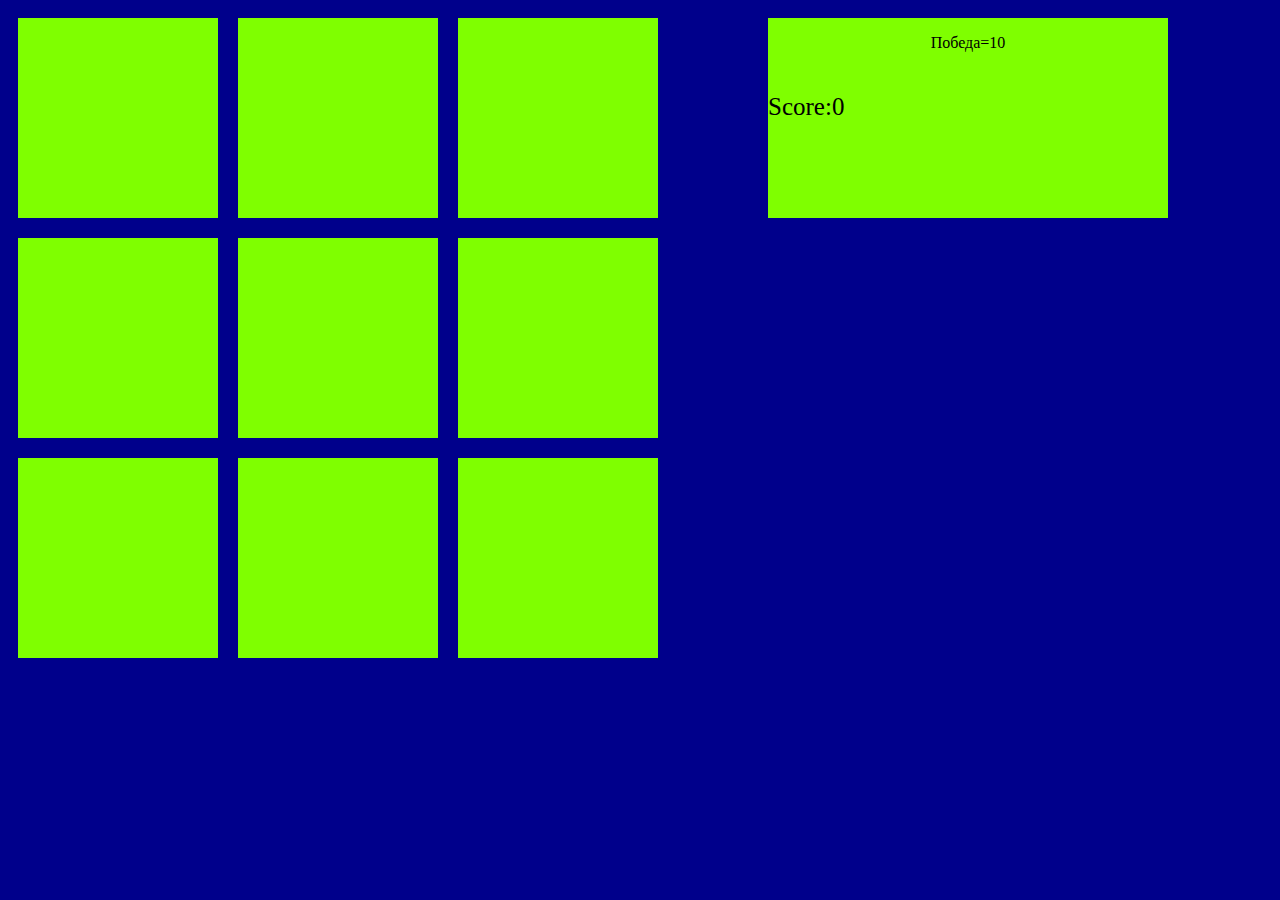
<file: game/index.html>
<!DOCTYPE html>
<html lang="en">

<head>
    <meta charset="UTF-8">
    <meta http-equiv="X-UA-Compatible" content="IE=edge">
    <meta name="viewport" content="width=device-width, initial-scale=1.0">
    <title>Game</title>
    <link rel="stylesheet" href="./style.css">
    <script src="https://ajax.googleapis.com/ajax/libs/jquery/2.2.0/jquery.min.js"></script>
</head>

<body>

    <div>
        <div class="row">
            <div class="cub" id="1">

            </div>
            <div class="cub" id="2">

            </div>
            <div class="cub" id="3">

            </div>
            <div class="score">
                <p>Победа=10</p>
                <div>
                    <p>Score:</p>
                    <p class="score_num">0</p>
                </div>
            </div>
        </div>

        <div class="row">
            <div class="cub" id="4">

            </div>
            <div class="cub" id="5">

            </div>
            <div class="cub" id="6">

            </div>
        </div>
        <div class="row">
            <div class="cub" id="7">

            </div>
            <div class="cub" id="8">

            </div>
            <div class="cub" id="9">

            </div>
        </div>
    </div>


    <script src="./script.js"></script>
</body>

</html>
</file>
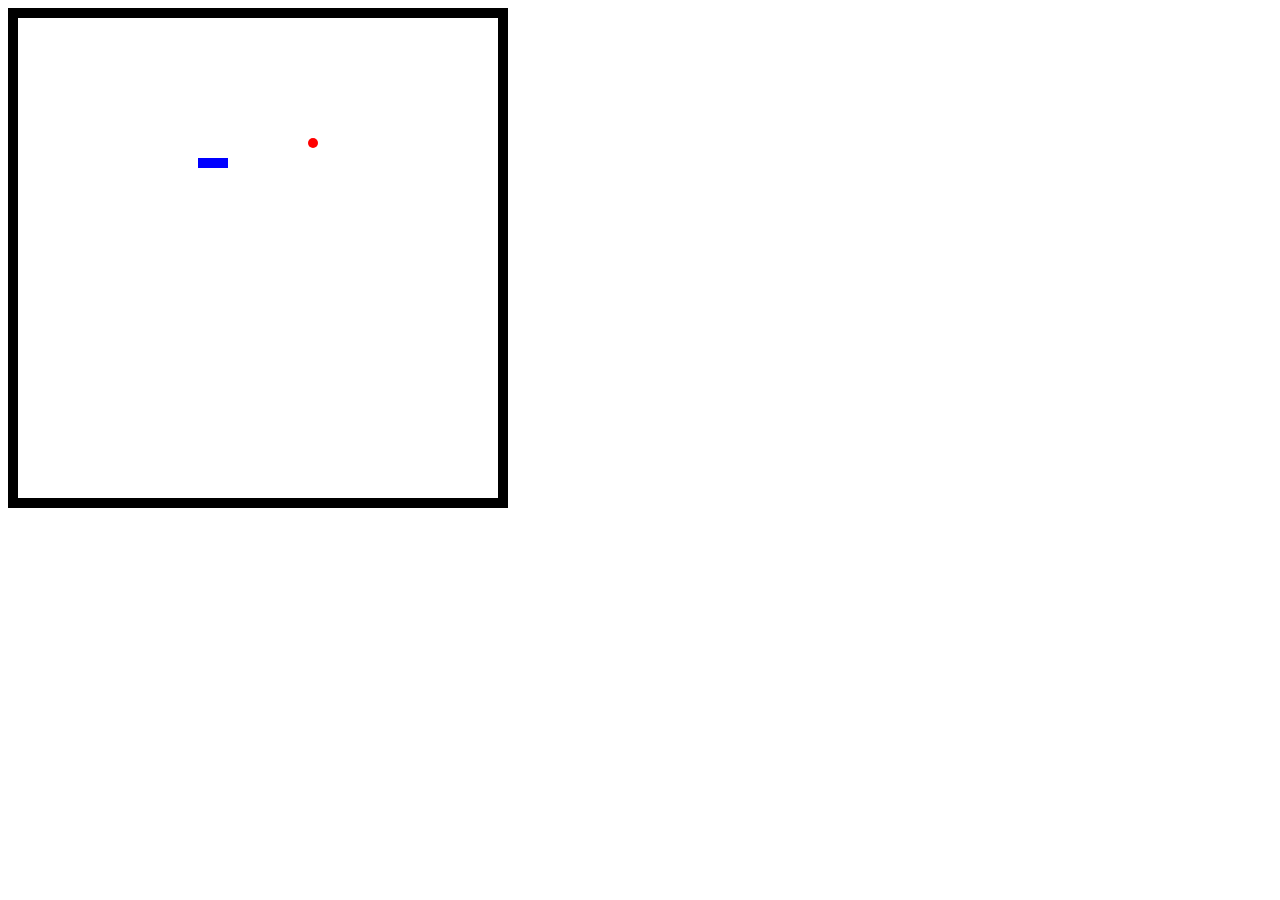
<file: snake/index.html>
<!DOCTYPE html>
<html lang="en">
<head>
    <meta charset="UTF-8">
    <meta http-equiv="X-UA-Compatible" content="IE=edge">
    <meta name="viewport" content="width=device-width, initial-scale=1.0">
    <title>Document</title>
    <script src="https://ajax.googleapis.com/ajax/libs/jquery/2.2.0/jquery.min.js"></script>
</head>
<body>
    <canvas id="canvas" width="500" height="500"> </canvas>
    <script>
        let canvas = document.getElementById("canvas");
        let ctx = canvas.getContext("2d");
        let width = canvas.width;
        let height = canvas.height;
        let boxSize = 10;  //размер одной ячейки
        let boxInWidth = width / boxSize;  //ячейка в ширине
        let boxInHeight = height / boxSize; //ячейка в высоте

        function drowBorder() { //границы
            ctx.fillStyle = "black";
            ctx.fillRect(0, 0, width, boxSize);
            ctx.fillRect(width - boxSize, 0, boxSize, height);
            ctx.fillRect(0, height - boxSize, width, boxSize);
            ctx.fillRect(0, 0, boxSize, height);
        }

        function Block(x, y) {
            this.x = x;
            this.y = y;
        }

        Block.prototype.drowRect = function () {
            ctx.fillStyle = "blue";
            ctx.fillRect(this.x * boxSize, this.y * boxSize, boxSize, boxSize);
        }
        Block.prototype.drowCircle = function () { //яблоко
            ctx.fillStyle = "red";
            ctx.beginPath();
            ctx.arc(this.x * boxSize + boxSize / 2, this.y * boxSize + boxSize / 2, boxSize / 2, 0, Math.PI * 2, false);
            ctx.fill();
        }
        let apple = new Block(30, 13);//первоначальное появление яблока


        function Snake() {
            this.elements = [ //первоначальный размер змейки
                new Block(20, 15),
                new Block(19, 15),
                new Block(18, 15)
            ];
            this.napr = "right"; //первоначальное направление змейки
        }
        Snake.prototype.drow = function () {
            for (let index = 0; index < this.elements.length; index++) {
                this.elements[index].drowRect();
            }
        }
        Snake.prototype.move = function () {
            let newHead = new Block(this.elements[0].x, this.elements[0].y);
            if (this.napr == "right") {
                newHead.x += 1;
            }
            else if (this.napr == "left") {
                newHead.x -= 1;
            } else if (this.napr == "up") {
                newHead.y -= 1;
            }
            else if (this.napr == "down") {
                newHead.y += 1;
            }
            this.elements.unshift(newHead);

            if (!(newHead.x == apple.x && newHead.y == apple.y)) { //соприкосновение с яблоком
                this.elements.pop();
            }

        }
        let snake = new Snake(); //обьявление обьекта змейки
        let interv = setInterval(function name() {
            ctx.clearRect(0, 0, width, height);
            drowBorder();
            apple.drowCircle();
            snake.move();
            snake.drow();
        }, 500);

        $(document).keydown(function (event) {
            if (event.keyCode == 40 && snake.napr != "up") {
                snake.napr = "down";
            } else if (event.keyCode == 37 && snake.napr != "right") {
                snake.napr = "left";
            }
            else if (event.keyCode == 39 && snake.napr != "left") {
                snake.napr = "right";
            }
            else if (event.keyCode == 38 && snake.napr != "down") {
                snake.napr = "up";
            }
        });

        console.log(width);
        console.log(height);
    </script>

</body>

</html>
</file>
<file: game/style.css>
body{
    background-color: darkblue;
}
.row{
    display: flex;
    flex-direction: row;
    text-align: center;
}
.cub{
    background-color:chartreuse;
    height: 200px;
    width: 200px;
    margin: 10px;
}
.cub:hover{
    background-color: black;
}
.score{
    background-color:chartreuse;
    height: 200px;
    width: 400px;
    margin: 10px 100px ;
}
.score div{
    display: flex;
    flex-direction: row;
    font-size: 25px;
    padding-top: 0;
}
</file>
